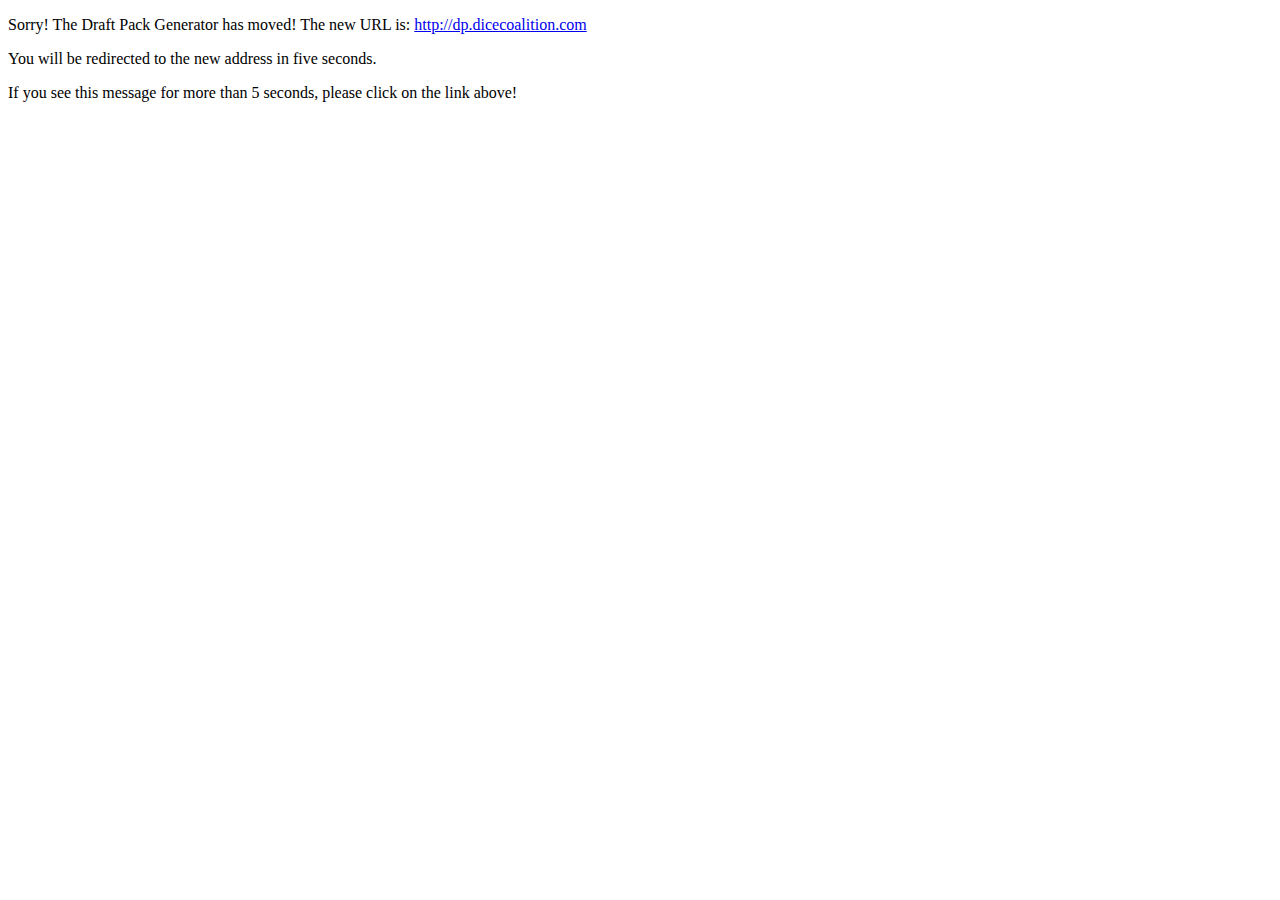
<file: draftPacks.html>
<!DOCTYPE html>
<html>
<head>
<meta http-equiv="Refresh" content="5;url=http://dp.dicecoalition.com">
</head>

<body>
<p>Sorry! The Draft Pack Generator has moved! The new URL is: <a href="http://dp.dicecoalition.com">http://dp.dicecoalition.com</a></p>
<p>You will be redirected to the new address in five seconds.</p>
<p>If you see this message for more than 5 seconds, please click on the link above!</p>
</body>

</html>
</file>
